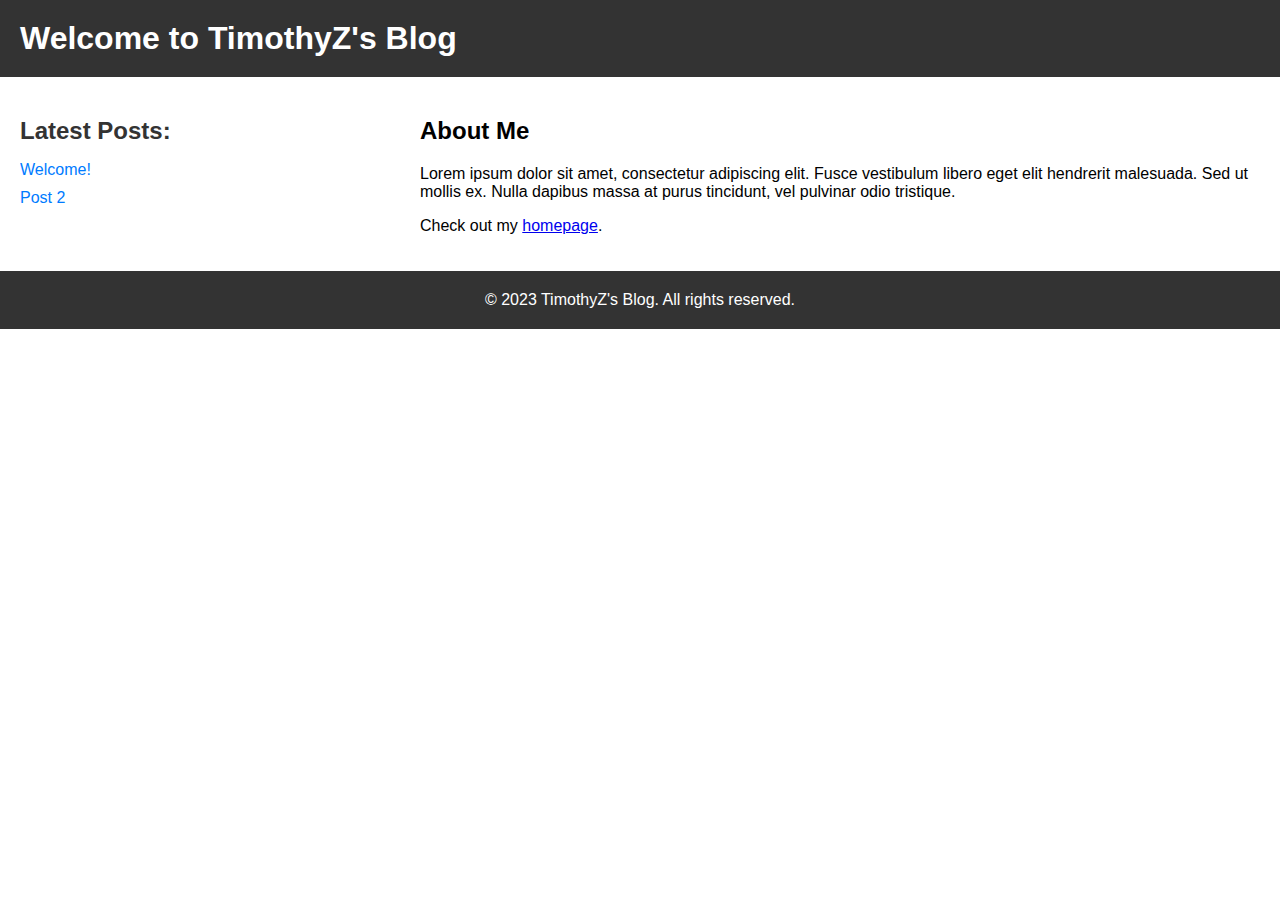
<file: index.html>
<!DOCTYPE html>
<html>
<head>
  <title>TimothyZ's Blog</title>
  <link rel="stylesheet" type="text/css" href="style.css">
</head>
<body>
  <header>
    <h1>Welcome to TimothyZ's Blog</h1>
  </header>

  <div class="container">
    <section class="latest-posts">
      <h2>Latest Posts:</h2>
      <ul id="latest-posts">
        <!-- Dynamic content will be inserted here -->
      </ul>
    </section>

    <section class="content">
      <h2>About Me</h2>
      <p>Lorem ipsum dolor sit amet, consectetur adipiscing elit. Fusce vestibulum libero eget elit hendrerit malesuada. Sed ut mollis ex. Nulla dapibus massa at purus tincidunt, vel pulvinar odio tristique.</p>
      <p>Check out my <a href="https://timothyz.eu.org">homepage</a>.</p>
    </section>
  </div>

  <footer>
    <p>&copy; 2023 TimothyZ's Blog. All rights reserved.</p>
  </footer>

  <script src="latest-posts.js"></script>
</body>
</html>
</file>
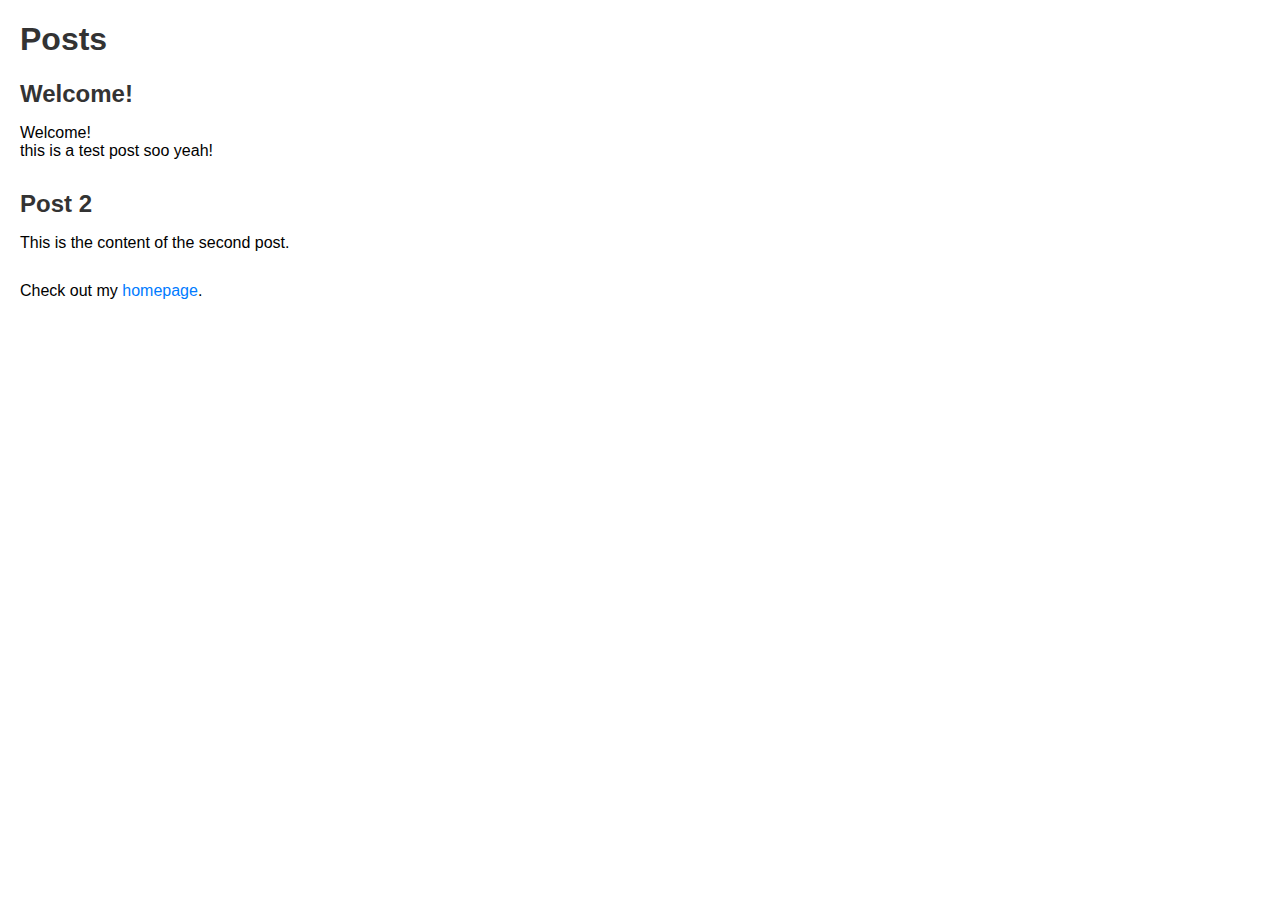
<file: blogs/23/index.html>
<!DOCTYPE html>
<html>
<head>
  <title>TimothyZ's Blog - Posts</title>
  <link rel="stylesheet" type="text/css" href="style.css">
</head>
<body>
  <h1>Posts</h1>

  <div id="post1" class="post">
    <h2>Welcome!</h2>
    <p>Welcome!<br>this is a test post soo yeah!</p>
  </div>

  <div id="post2" class="post">
    <h2>Post 2</h2>
    <p>This is the content of the second post.</p>
  </div>

  <p>Check out my <a href="https://timothyz.eu.org">homepage</a>.</p>
</body>
</html>
</file>
<file: style.css>
body {
  font-family: Arial, sans-serif;
  margin: 0;
  padding: 0;
}

.container {
  display: flex;
}

header, footer {
  background-color: #333;
  color: #fff;
  padding: 20px;
}

header h1, footer p {
  margin: 0;
}

.latest-posts {
  flex-basis: 30%;
  padding: 20px;
}

.content {
  flex-basis: 70%;
  padding: 20px;
}

.latest-posts h2 {
  color: #333;
  margin-bottom: 10px;
}

#latest-posts {
  list-style: none;
  padding: 0;
}

#latest-posts li {
  margin-bottom: 10px;
}

#latest-posts li a {
  color: #007bff;
  text-decoration: none;
}

footer {
  text-align: center;
}
</file>
<file: blogs/23/style.css>
body {
  font-family: Arial, sans-serif;
  margin: 20px;
}

h1, h2 {
  color: #333;
}

ul {
  list-style: none;
  padding: 0;
}

a {
  color: #007bff;
  text-decoration: none;
}

.post {
  margin-bottom: 30px;
}

.post h2 {
  margin-bottom: 10px;
}

.post p {
  margin-bottom: 5px;
}
</file>
